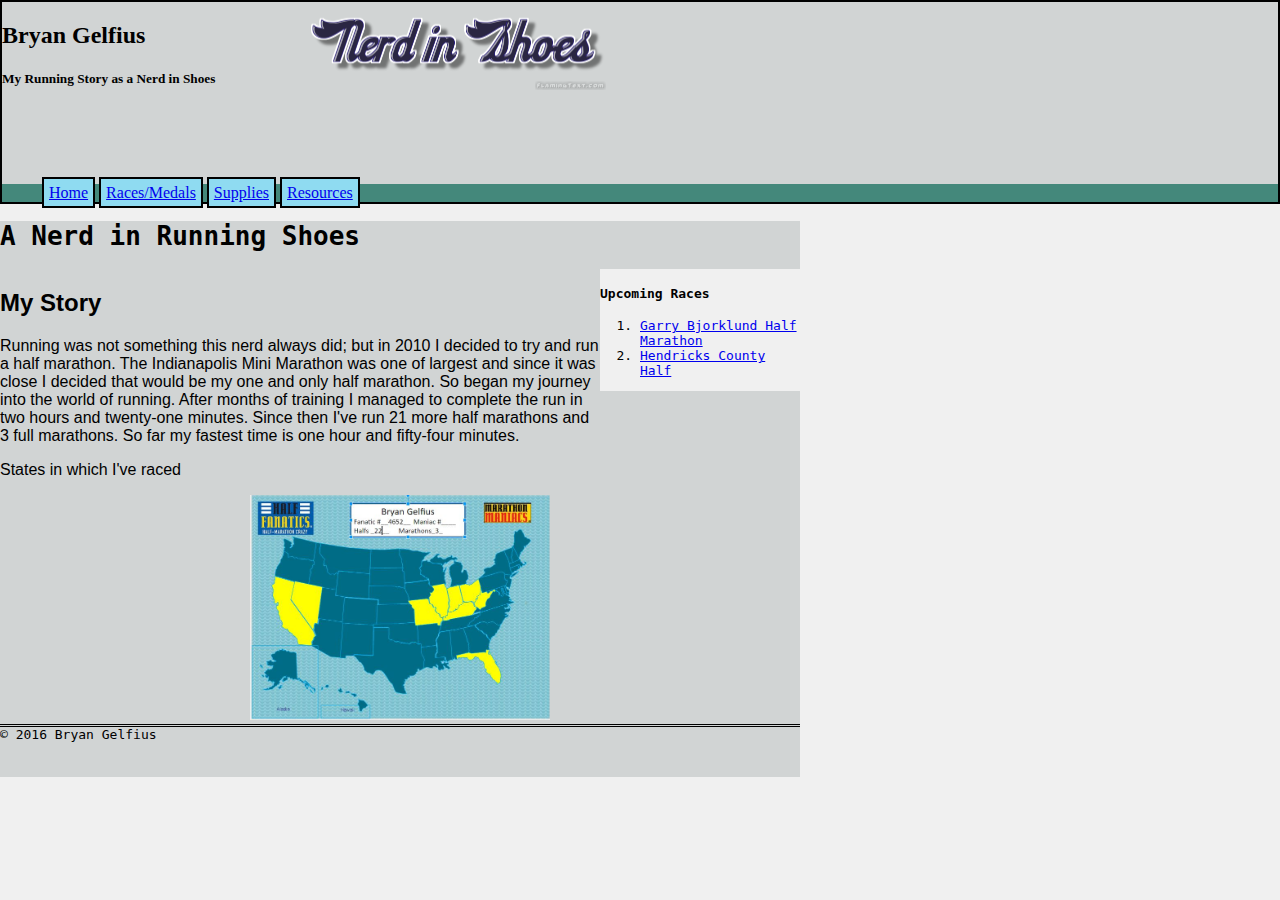
<file: FinalWebsite/index.html>
<!doctype html>
<html>
<head>
<title>Nerd in Shoes: My Running Story</title>
<link rel="stylesheet" type="text/css" href="mystyle.css" />
</head>
<body>
<header id="hdr">
<h2>Bryan Gelfius</h2>
<h5>My Running Story as a Nerd in Shoes</h5>
<img src="nerdinshoes.png" class="logo" alt="Nerd In Shoes">
<nav>
<ul>
<li><a href="index.html">Home</a></li>
<li><a href="races.html">Races/Medals</a></li>
<li><a href="supplies.html">Supplies</a></li>
<li><a href="resources.html">Resources</a></li>
</ul>
</nav>
</header>
<div class="main">
<section id="content">
<h1>A Nerd in Running Shoes</h1>
<article class="stories">
<h2>My Story</h2>
Running was not something this nerd always did; but in 2010 I decided to try and run a half marathon.  The Indianapolis Mini Marathon was one of 
largest and since it was close I decided that would be my one and only half marathon.  So began my journey into the world of running.  After months of 
training I managed to complete the run in two hours and twenty-one minutes.  Since then I've run 21 more half marathons and 3 full marathons.  So far
my fastest time is one hour and fifty-four minutes.  
<p>States in which I've raced</p>
<a href="states.jpg"  target="_blank"><img  src="states.jpg" class="runmap" alt="Full size state map"></a>
</article>
<aside class="upcoming">
<h4>Upcoming Races</h4>
<ol>
<li><a href="http://grandmasmarathon.com/our-races/garry-bjorklund-half-marathon/" target="_blank">Garry Bjorklund Half Marathon</a></li>
<li><a href="http://www.danvilleindiana.org/department/division.asp?fDD=4-91" target="_blank">Hendricks County Half</a></li>
</ol>
</aside>
</section>



<footer>
&copy; 2016 Bryan Gelfius
</footer>
</div>
</body>
</html>
</file>
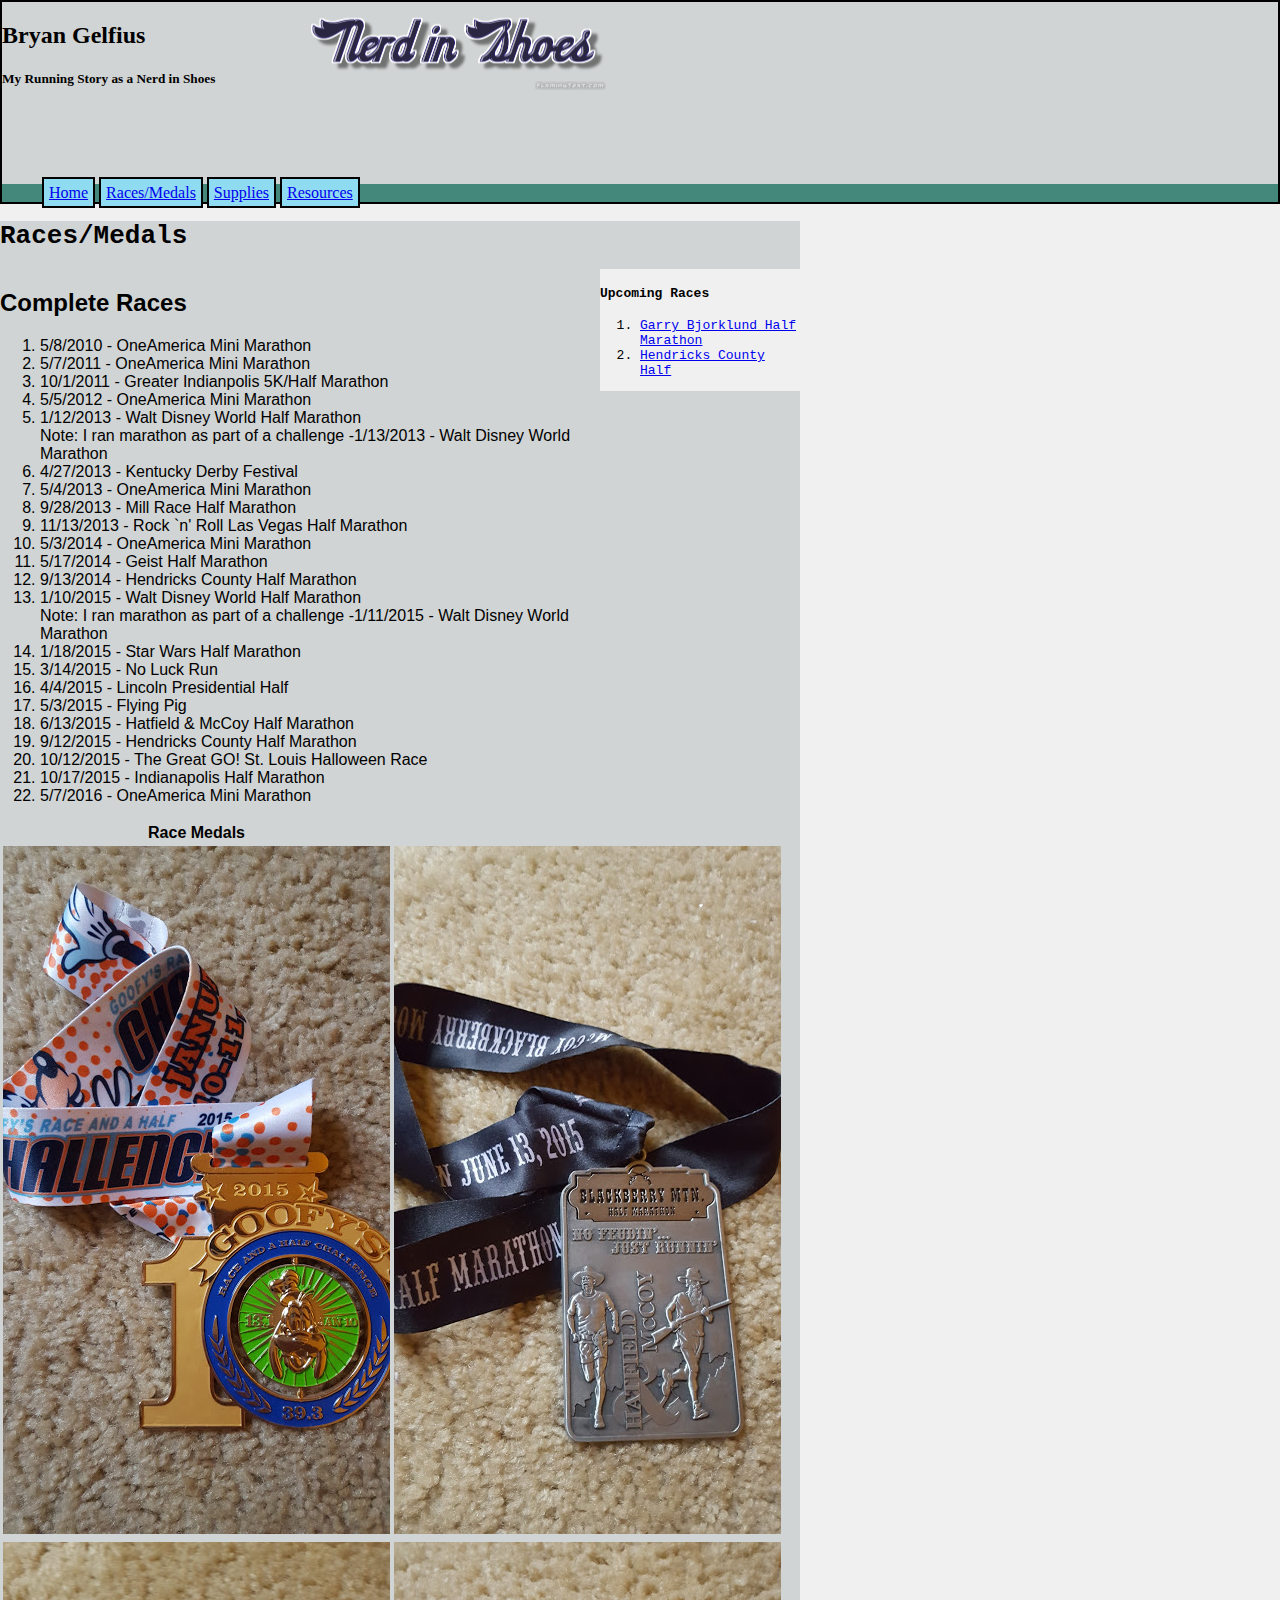
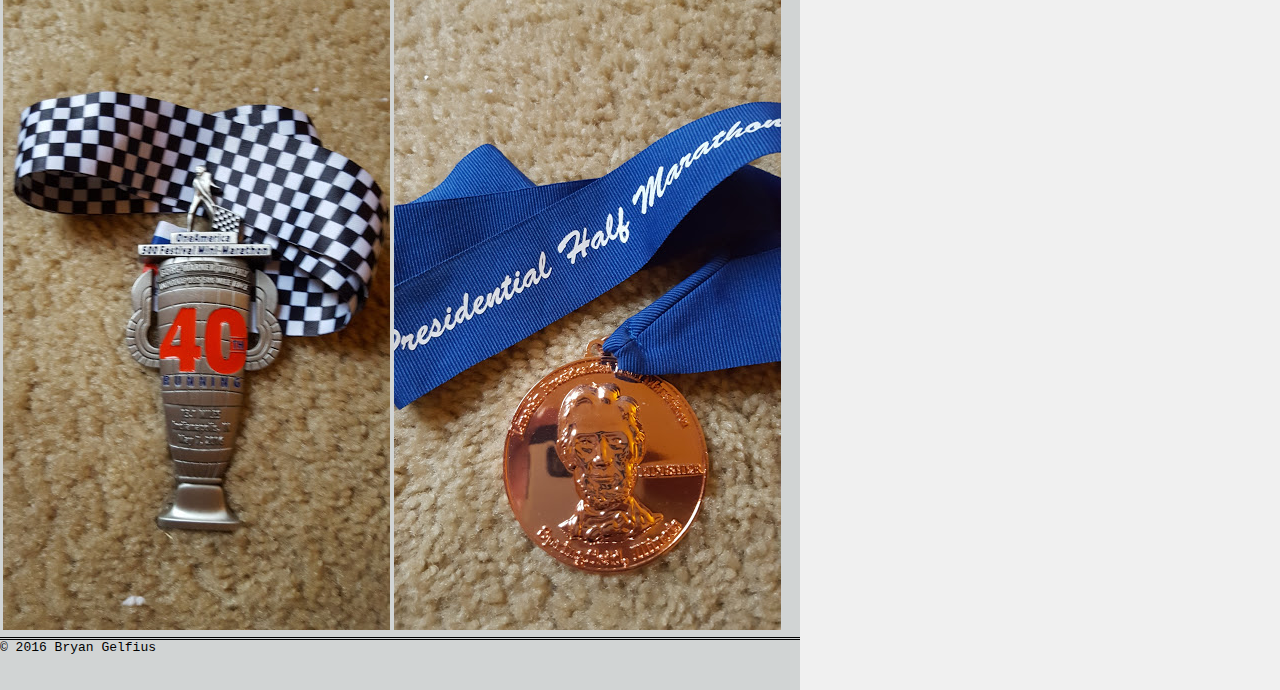
<file: FinalWebsite/races.html>
<!doctype html>
<html>
<head>
<title>Nerd in Shoes: Races/Medals</title>
<link rel="stylesheet" type="text/css" href="mystyle.css" />
</head>
<body>
<header id="hdr">
<h2>Bryan Gelfius</h2>
<h5>My Running Story as a Nerd in Shoes</h5>
<img src="nerdinshoes.png" class="logo" alt="Nerd In Shoes">
<nav>
<ul>
<li><a href="index.html">Home</a></li>
<li><a href="races.html">Races/Medals</a></li>
<li><a href="supplies.html">Supplies</a></li>
<li><a href="resources.html">Resources</a></li>
</ul>
</nav>
</header>
<div class="main">
<section id="content">
<h1>Races/Medals</h1>
<article class="stories">
<h2>Complete Races</h2>
<ol>
<li>5/8/2010 - OneAmerica Mini Marathon</li>
<li>5/7/2011 - OneAmerica Mini Marathon</li>
<li>10/1/2011 - Greater Indianpolis 5K/Half Marathon</li>
<li>5/5/2012 - OneAmerica Mini Marathon</li>
<li>1/12/2013 - Walt Disney World Half Marathon 
<aside>Note: I ran marathon as part of a challenge -1/13/2013 - Walt Disney World Marathon</aside></li>
<li>4/27/2013 - Kentucky Derby Festival</li>
<li>5/4/2013 - OneAmerica Mini Marathon</li>
<li>9/28/2013 - Mill Race Half Marathon</li>
<li>11/13/2013 - Rock `n' Roll Las Vegas Half Marathon</li>
<li>5/3/2014 - OneAmerica Mini Marathon</li>
<li>5/17/2014 - Geist Half Marathon</li>
<li>9/13/2014 - Hendricks County Half Marathon</li>
<li>1/10/2015 - Walt Disney World Half Marathon 
<aside>Note: I ran marathon as part of a challenge -1/11/2015 - Walt Disney World Marathon</aside></li>
<li>1/18/2015 - Star Wars Half Marathon</li>
<li>3/14/2015 - No Luck Run</li>
<li>4/4/2015 - Lincoln Presidential Half</li>
<li>5/3/2015 - Flying Pig</li>
<li>6/13/2015 - Hatfield & McCoy Half Marathon</li>
<li>9/12/2015 - Hendricks County Half Marathon</li>
<li>10/12/2015 - The Great GO! St. Louis Halloween Race</li>
<li>10/17/2015 - Indianapolis Half Marathon</li>
<li>5/7/2016 - OneAmerica Mini Marathon</li>
</ol>
<table>
<tr>
<th>Race Medals</th>
<th>&nbsp;</th>
<tr>
<td><img src="goofy.jpg" alt="Goofy Medal"></td>
<td><img src="hatfieldmccoy.jpg" alt="Hatfield & McCoy Medal"></td>
</tr>
<tr>
<td><img src="indymini.jpg" alt="Indianapolis Mini Marathon Medal"></td>
<td><img src="abelincoln.jpg" alt="Abe Lincoln Presidential Half Marathon Medal"></td>
</tr>
</table>
</article>

<aside class="upcoming">
<h4>Upcoming Races</h4>
<ol>
<li><a href="http://grandmasmarathon.com/our-races/garry-bjorklund-half-marathon/" target="_blank">Garry Bjorklund Half Marathon</a></li>
<li><a href="http://www.danvilleindiana.org/department/division.asp?fDD=4-91" target="_blank">Hendricks County Half</a></li>
</ol>
</aside>
</section>



<footer>
&copy; 2016 Bryan Gelfius
</footer>
</div>
</body>
</html>
</file>
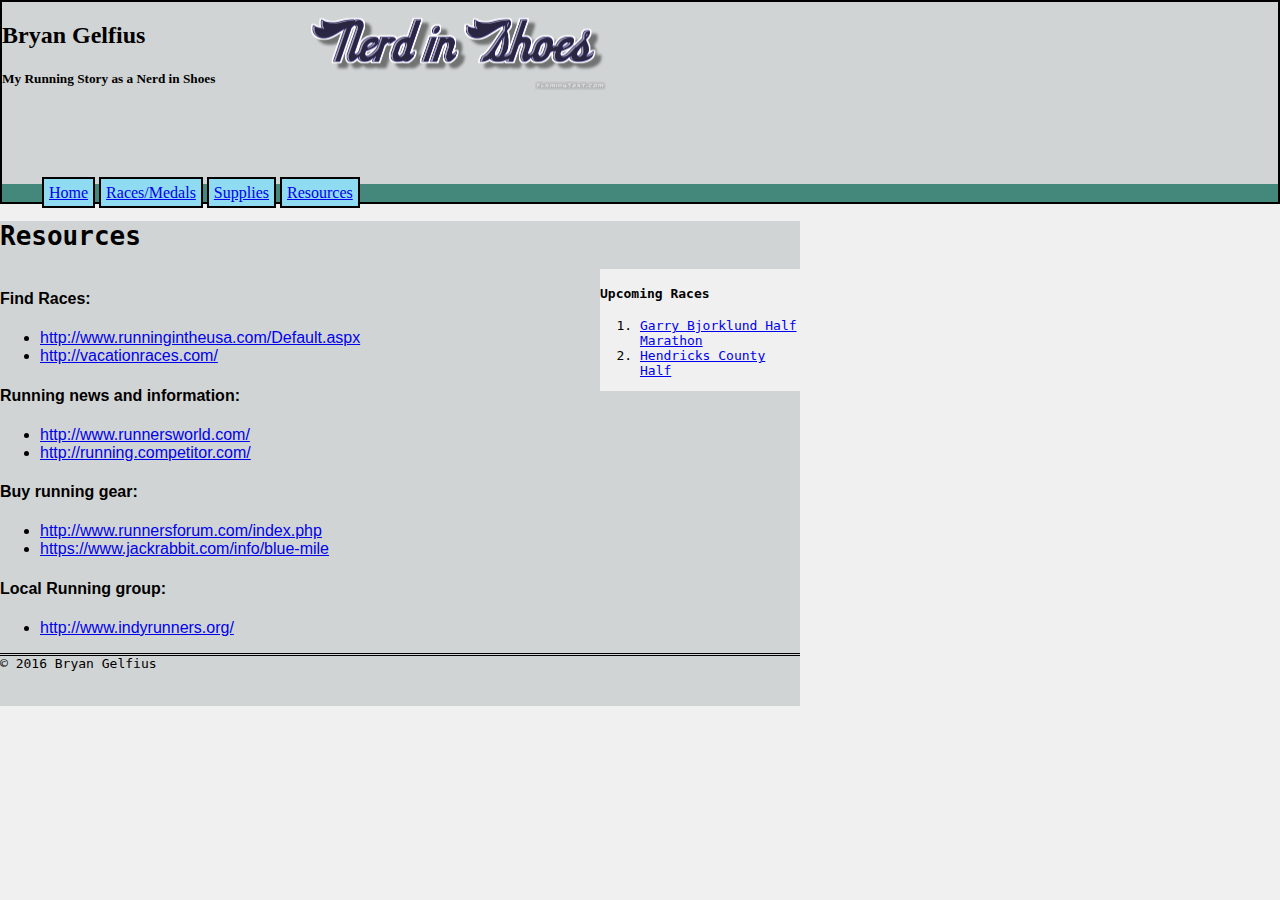
<file: FinalWebsite/resources.html>
<!doctype html>
<html>
<head>
<title>Nerd in Shoes: Resources</title>
<link rel="stylesheet" type="text/css" href="mystyle.css" />
</head>
<body>
<header id="hdr">
<h2>Bryan Gelfius</h2>
<h5>My Running Story as a Nerd in Shoes</h5>
<img src="nerdinshoes.png" class="logo" alt="Nerd In Shoes">
<nav>
<ul>
<li><a href="index.html">Home</a></li>
<li><a href="races.html">Races/Medals</a></li>
<li><a href="supplies.html">Supplies</a></li>
<li><a href="resources.html">Resources</a></li>
</ul>
</nav>
</header>
<div class="main">
<section id="content">
<h1>Resources</h1>
<article class="stories">
<h4>Find Races:</h4> 
<ul>
<li><a href="http://www.runningintheusa.com/Default.aspx" target="_blank">http://www.runningintheusa.com/Default.aspx</a></li>
<li><a href="http://vacationraces.com/" target="_blank">http://vacationraces.com/</a></li>
</ul>
<h4>Running news and information:</h4>
<ul>
<li><a href="http://www.runnersworld.com/" target="_blank">http://www.runnersworld.com/</a></li>
<li><a href="http://running.competitor.com/" target="_blank">http://running.competitor.com/</a></li>
</ul>
<h4>Buy running gear:</h4>
<ul>
<li><a href="http://www.runnersforum.com/index.php" target="_blank">http://www.runnersforum.com/index.php</a></li>
<li><a href="https://www.jackrabbit.com/info/blue-mile" target="_blank">https://www.jackrabbit.com/info/blue-mile</a></li>
</ul>
<h4>Local Running group:</h4>
<ul>
<li><a href="http://www.indyrunners.org/" target="_blank">http://www.indyrunners.org/</a></li>
</ul>
</article>
<aside class="upcoming">
<h4>Upcoming Races</h4>
<ol>
<li><a href="http://grandmasmarathon.com/our-races/garry-bjorklund-half-marathon/" target="_blank">Garry Bjorklund Half Marathon</a></li>
<li><a href="http://www.danvilleindiana.org/department/division.asp?fDD=4-91" target="_blank">Hendricks County Half</a></li>
</ol>
</aside>
</section>



<footer>
&copy; 2016 Bryan Gelfius
</footer>
</div>
</body>
</html>
</file>
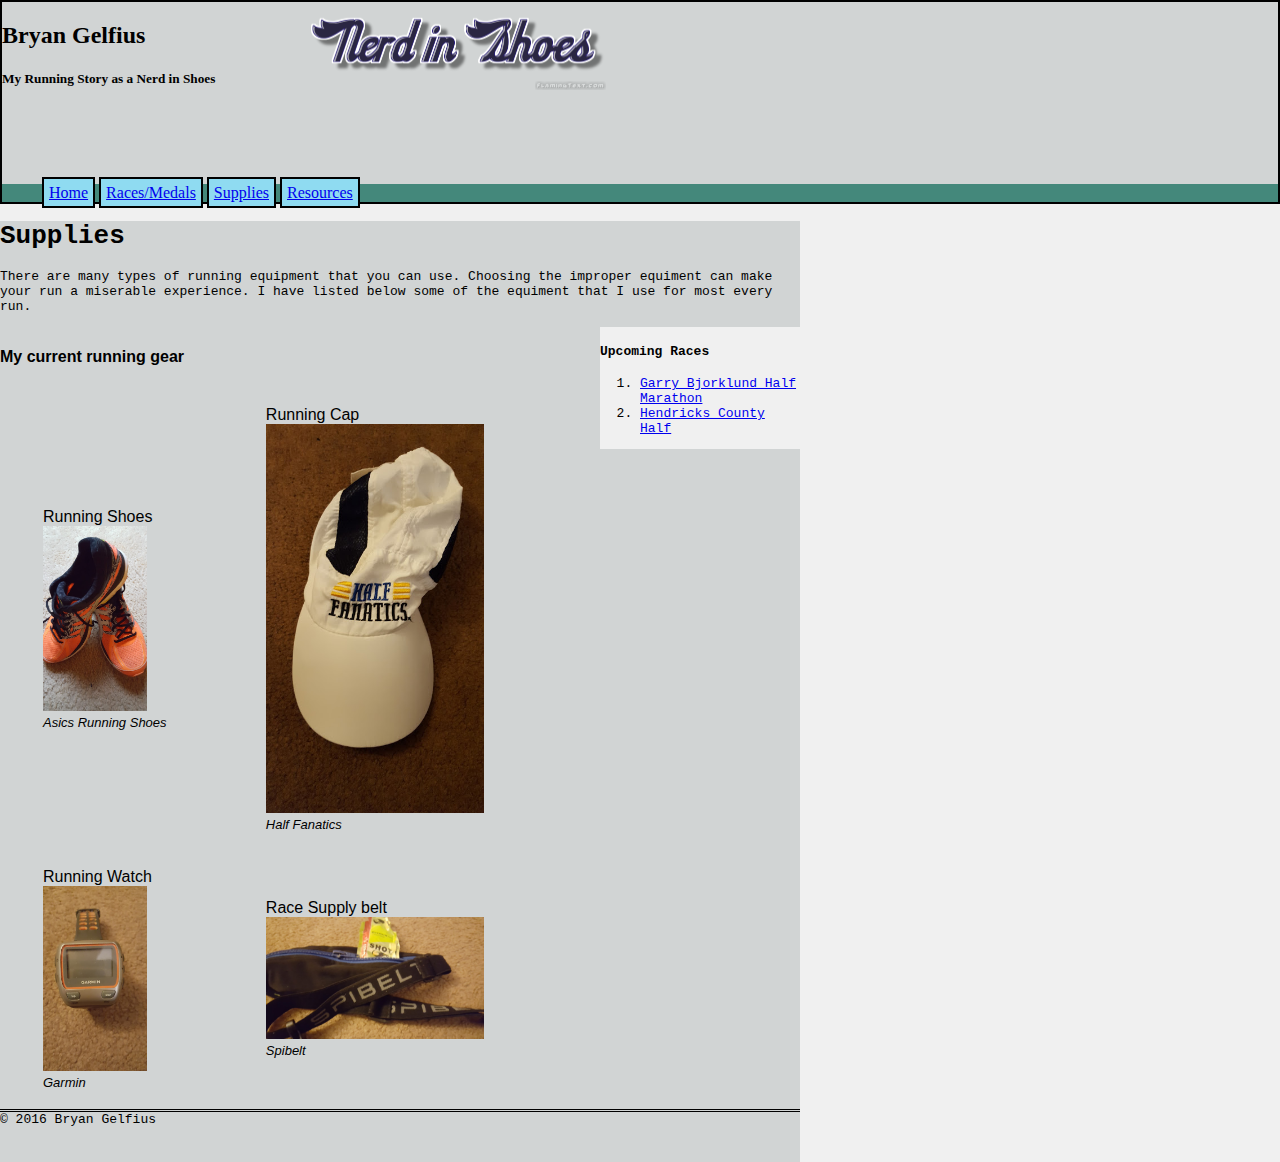
<file: FinalWebsite/supplies.html>
<!doctype html>
<html>
<head>
<title>Nerd in Shoes: Supplies</title>
<link rel="stylesheet" type="text/css" href="mystyle.css" />
</head>
<body>
<header id="hdr">
<h2>Bryan Gelfius</h2>
<h5>My Running Story as a Nerd in Shoes</h5>
<img src="nerdinshoes.png" class="logo" alt="Nerd In Shoes">
<nav>
<ul>
<li><a href="index.html">Home</a></li>
<li><a href="races.html">Races/Medals</a></li>
<li><a href="supplies.html">Supplies</a></li>
<li><a href="resources.html">Resources</a></li>
</ul>
</nav>
</header>
<div class="main">
<section id="content">
<h1>Supplies</h1>
<article>
<p>There are many types of running equipment that you can use.  Choosing the improper equiment can make your run a miserable experience.  
I have listed below some of the equiment that I use for most every run.</p>
</article>

<article class="stories">

<h4>My current running gear</h4>
<table>
<tr>
<td>
<figure>
Running Shoes
 <img class="runstuff" src="runningshoes.jpg" alt="Asics Shoes">
 <figcaption>Asics Running Shoes</figcaption>
</figure>
</td>
<td>
<figure>
Running Cap
 <img  class="runstuff"  src="racehat.jpg"  alt="Race Cap">
 <figcaption>Half Fanatics</figcaption>
</figure>
</td>
</tr>
<tr>
<td><figure>
Running Watch
 <img  class="runstuff" src="garmin.jpg"  alt="Garmin Watch">
 <figcaption>Garmin</figcaption>
</figure>
</td>
<td><figure>
Race Supply belt
 <img  class="runstuff" src="spibelt.jpg"  alt="SpiBelt">
 <figcaption>Spibelt</figcaption>
</figure>
</td>
</tr>
</table>
</article>
<aside class="upcoming">
<h4>Upcoming Races</h4>
<ol>
<li><a href="http://grandmasmarathon.com/our-races/garry-bjorklund-half-marathon/" target="_blank">Garry Bjorklund Half Marathon</a></li>
<li><a href="http://www.danvilleindiana.org/department/division.asp?fDD=4-91" target="_blank">Hendricks County Half</a></li>
</ol>
</aside>
</section>
<footer>
&copy; 2016 Bryan Gelfius
</footer>
</div>
</body>
</html>
</file>
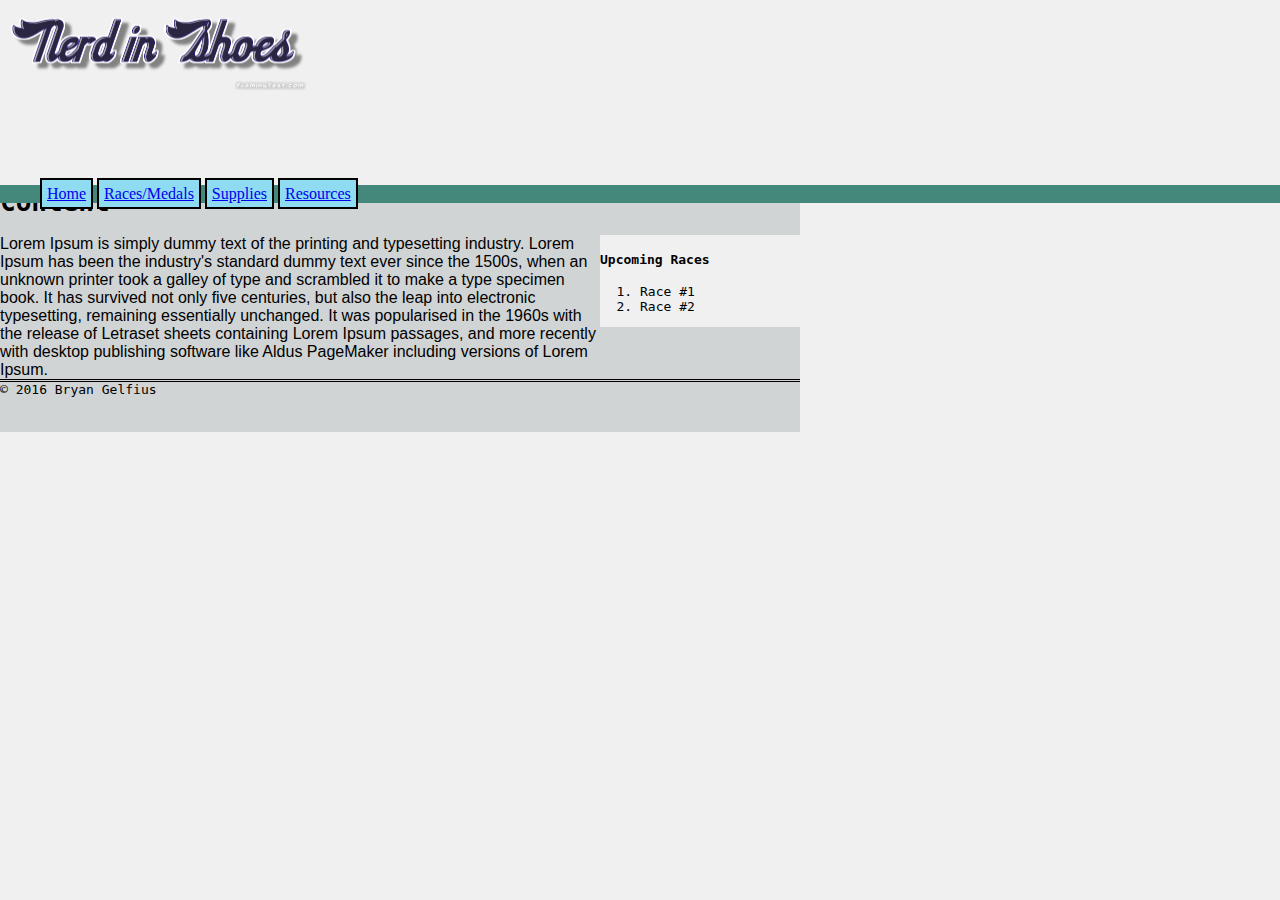
<file: FinalWebsite/template.html>
<!doctype html>
<html>
<head>
<title>Nerd in Shoes: Resources</title>
<link rel="stylesheet" type="text/css" href="mystyle.css" />
</head>
<body>
<header>
<img src="nerdinshoes.png" height="90" width="306">
<nav>
<ul>
<li><a href="index.html">Home</a></li>
<li><a href="races.html">Races/Medals</a></li>
<li><a href="supplies.html">Supplies</a></li>
<li><a href="resources.html">Resources</a></li>
</ul>
</nav>
</header>
<div class="main">
<section class="content">
<h1>Content</h1>
<article class="stories">
Lorem Ipsum is simply dummy text of the printing and typesetting industry. 
Lorem Ipsum has been the industry's standard dummy text ever since the 1500s, 
when an unknown printer took a galley of type and scrambled it to make a type specimen book. 
It has survived not only five centuries, but also the leap into electronic typesetting, 
remaining essentially unchanged. It was popularised in the 1960s with the release of Letraset 
sheets containing Lorem Ipsum passages, and more recently with desktop publishing software like 
Aldus PageMaker including versions of Lorem Ipsum.
</article>
<article class="upcoming">
<h4>Upcoming Races</h4>
<ol>
<li>Race #1</li>
<li>Race #2</li>
</ol>
</article>
</section>



<footer>
&copy; 2016 Bryan Gelfius
</footer>
</div>
</body>
</html>
</file>
<file: FinalWebsite/mystyle.css>
html {
	background: #F0F0F0 ;
	margin: 0;
	padding: 0;
}

body {
	background: #F0F0F0 ;
	margin: 0;
	padding: 0;
}


.main {
	font-family: monospace;
	width: 800px;
	background-color: #D1D4D4;
	margin-right: 200px;
}
#hdr {
	background-color: #D1D4D4;
	border: 2px solid #000000;
	display: block;
	height: 200px;
}

.logo {
	position: absolute;
	left: 300px;
	top: 0px;
	height: 90px;
	width: 306px;
}
nav {
	position: relative;
	top: 75px;
	clear: both;
	display: block;
	color: black;
	height: 60px;
}

nav ul {
	background-color: #44887B;
}

nav li {
	display: inline;
	padding: 5px 5px 5px 5px;
	border: 2px solid #000000;
	background-color: #8FDBF1;
}

nav li a:hover {
	color: white;
	background-color: #000000;
}


section {
	display:inline;
	width: 600px;
	padding: 0px 0px 0px 0px;
}

#content {

	width: 800px;

}


.stories {
	float: left;
	width: 600px;
	font-family: Arial;

}

.upcoming {
	float: right;
	width: 200px;
	background-color: #F0F0F0;
	
}


.runmap {
	position: relative;
	left: 250px;
	width: 50%;
}

.runstuff {
	width: 75%;
}

figcaption {
	font-size: small;
	font-style: italic;
}
footer {
	clear: both;
	background-color: #D1D4D4;
	display: block;
	border-style: double none none none;
	height: 50px;
	font-family: monospace;

}
</file>
